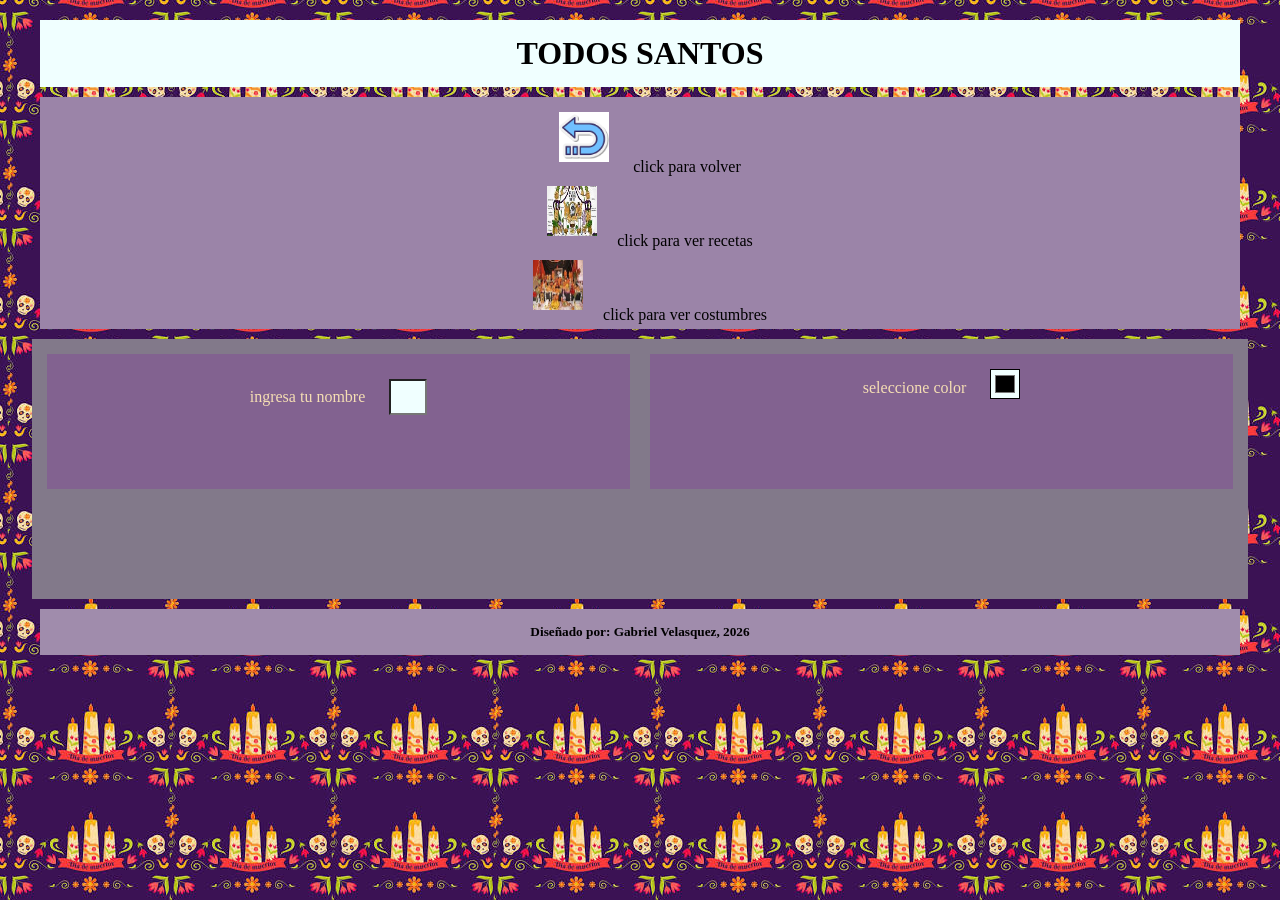
<file: index.html>
<!DOCTYPE html>
<html lang="en">
<head>
    <meta charset="UTF-8">
    <meta http-equiv="X-UA-Compatible" content="IE=edge">
    <meta name="viewport" content="width=device-width, initial-scale=1.0">
    <title>Document</title>
    <link rel="stylesheet" href="style.css">
</head>
<body>
    <div>
        <header>
            <h1>TODOS SANTOS</h1>
        </header>
        <nav>
            <a href="index.html"><img src="img/images.png" alt=""></a> click para volver <br>
            <a href="pag+/recetas.html"><img src="img/images.jpg" alt=""></a>click para ver recetas <br>
            <a href="pag+/costumbres.html"><img src="img/todos2.jpg" alt=""></a>click para ver costumbres
        </nav>
        <div class="contenido">
            <section>
                <form>
                    <label>ingresa tu nombre</label>
                    <input type="text">

                </form>
            </section>
            <section>
                <label>seleccione color</label>
                <input type="color">
            </section>
        </div>
        <footer><h5>Diseñado por: Gabriel Velasquez, 2026
        </h5></footer>
    </div>
</body>
</html>
</file>
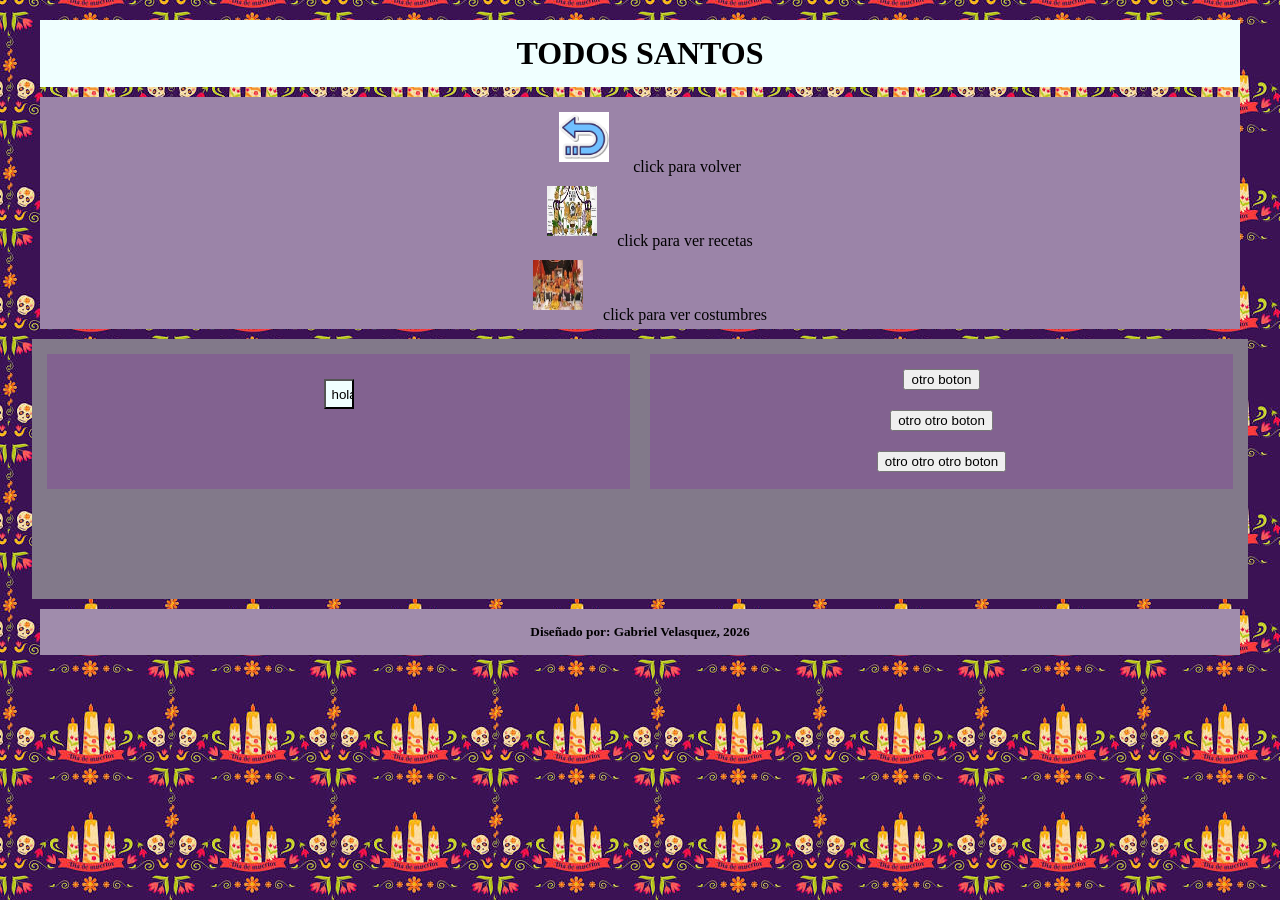
<file: pag+/costumbres.html>
<!DOCTYPE html>
<html lang="en">
<head>
    <meta charset="UTF-8">
    <meta http-equiv="X-UA-Compatible" content="IE=edge">
    <meta name="viewport" content="width=device-width, initial-scale=1.0">
    <title>Document</title>
    <link rel="stylesheet" href="../style.css">
</head>
<body>
    <div>
        <header>
            <h1>TODOS SANTOS</h1>
        </header>
        <nav>
            <a href="../index.html"><img src="../img/images.png" alt=""></a> click para volver <br>
            <a href="costumbres.html"><img src="../img/images.jpg" alt=""></a>click para ver recetas <br>
            <a href="recetas.html"><img src="../img/todos2.jpg" alt=""></a>click para ver costumbres
        </nav>
        <div class="contenido">
            <section>
                <form>
                    <input type="button" value="hola">

                </form>
            </section>
            <section>
                <button>otro boton</button> <br>
                <button>otro otro boton</button> <br>
                <button>otro otro otro boton</button> <br>
            </section>
        </div>
        <footer><h5>Diseñado por: Gabriel Velasquez, 2026
        </h5></footer>
    </div>
</body>
</html>
</file>
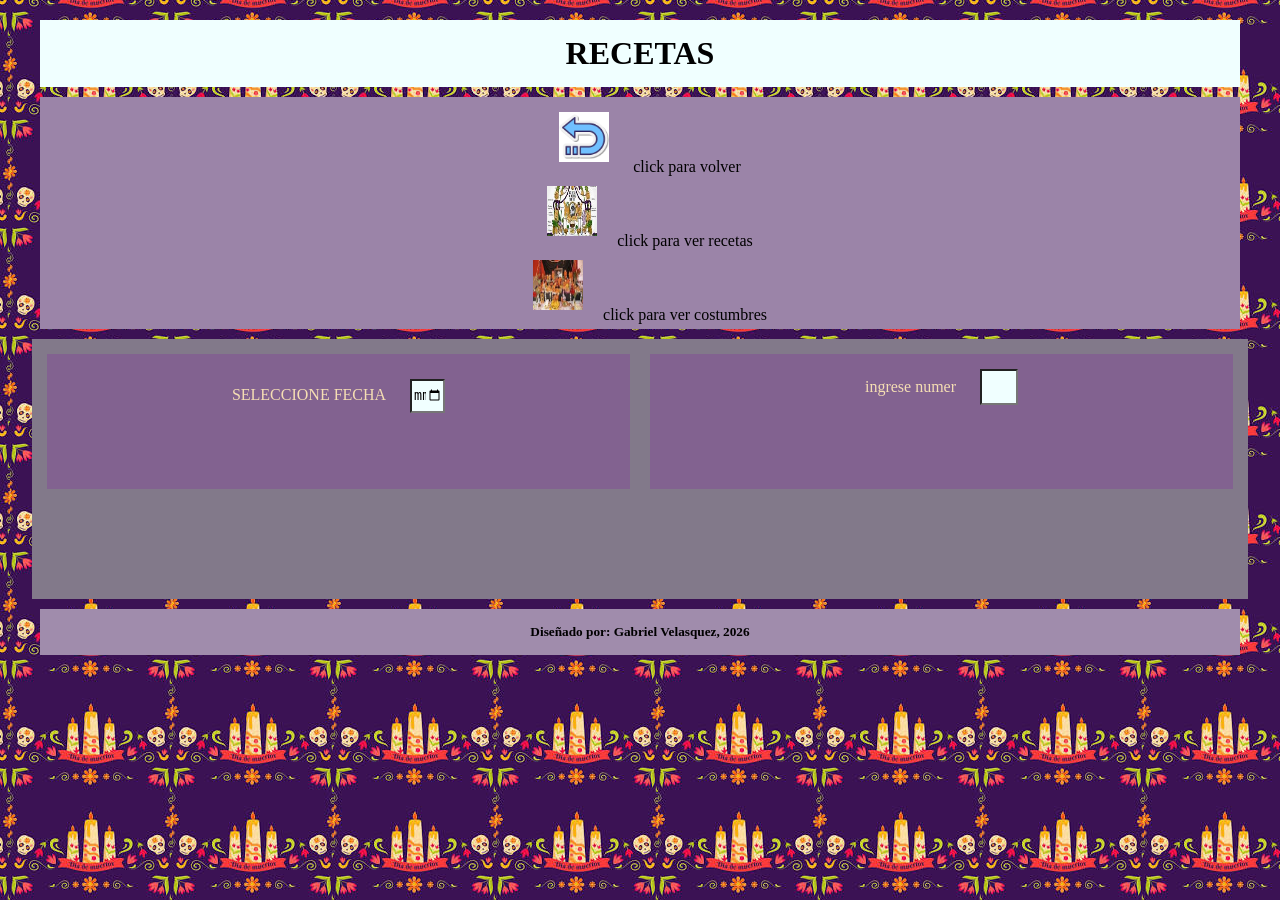
<file: pag+/recetas.html>
<!DOCTYPE html>
<html lang="en">
<head>
    <meta charset="UTF-8">
    <meta http-equiv="X-UA-Compatible" content="IE=edge">
    <meta name="viewport" content="width=device-width, initial-scale=1.0">
    <title>Document</title>
    <link rel="stylesheet" href="../style.css">
</head>
<body>
    <div>
        <header>
            <h1>RECETAS</h1>
        </header>
        <nav>
            <a href="../index.html"><img src="../img/images.png" alt=""></a> click para volver <br>
            <a href="recetas.html"><img src="../img/images.jpg" alt=""></a>click para ver recetas <br>
            <a href="costumbres.html"><img src="../img/todos2.jpg" alt=""></a>click para ver costumbres
        </nav>
        <div class="contenido">
            <section>
                <form>
                    <label>SELECCIONE FECHA</label>
                    <input type="date">

                </form>
            </section>
            <section>
                <label>ingrese numer</label>
                <input type="number">
            </section>
        </div>
        <footer><h5>Diseñado por: Gabriel Velasquez, 2026
        </h5></footer>
    </div>
</body>
</html>
</file>
<file: style.css>
body{
    background-image: url(img/fondo.jpg);
}
header{
    background-color: azure;
    padding: 5px;
}
footer{
    background-color: rgb(160, 140, 172);
    padding: 5px;
}
nav{
    background-color: rgb(155, 132, 168);
    padding: 5px;
}
img{
    width: 50px;
    height: 50px;
}
.contenido{
    background-color: rgb(130, 121, 138);
    padding: 5px;
    margin: 2px;
    display: flex;
    width: 250x;
    height: 250px;
}
section{
    background-color: rgba(129, 67, 153, 0.418);
    padding: 5px;
    
    width: 50%;
    height: 50%;
}
*{
    text-align: center;
    margin: 10px;
}
input{
    background-color: azure;
    width: 30px;
    height: 30px;
}
label{
    color: wheat;
}
</file>
